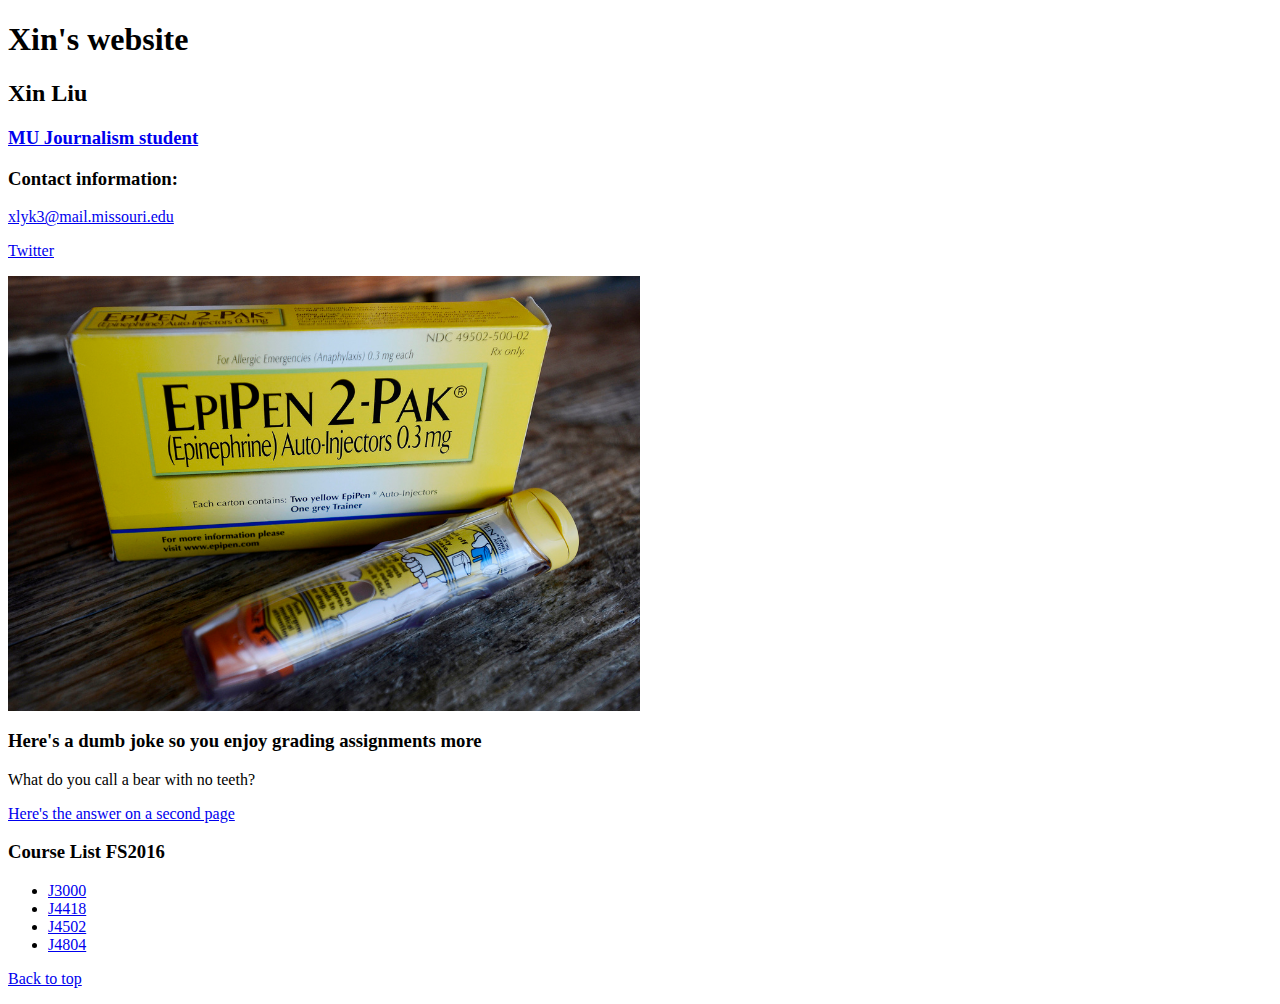
<file: oldindex.html>
<!DOCTYPE html PUBLIC "-//W3C//DTD XHTML 1.0 Transitional//EN"
   "http://www.w3.org/TR/xhtml1/DTD/xhtml1-transitional.dtd">
<html xmlns="http://www.w3.org/1999/xhtml">
 <head>
    <title>Xin's website</title>
    <meta http-equiv="content-type" content="text/html;charset=utf-8" />
 </head>
 <body>
    <!--This is a comment and won't show on the site.-->
    <h1 id="top">Xin's website</h1>
    <h2>Xin Liu</h2>
    <h3><a href="#courselist">MU Journalism student</a></h3>
    <h3>Contact information: </h3>
    <p><a href="mailto:xlyk3@mail.missouri.edu">xlyk3@mail.missouri.edu</a></p>
    <p><a href="https://twitter.com/lxinnn" target="_blank">Twitter</a></p>
    <a href="mailto:xlyk3@mail.missouri.edu">
     <img src="image.jpg" alt="Photo of Xin" title="Xin at MIZZOU football game"
     width="50%"/>
    </a>
<h3>Here's a dumb joke so you enjoy grading assignments more</h3>
<p>What do you call a bear with no teeth?</p>
<p><a href="page2/page2.html">Here's the answer on a second page</a></p>
<h3>Course List FS2016</h3>
<ul id="courselist">
 <li><a href="https://journalism.missouri.edu/doctoral-student/paula-hunt/" target="_blank">J3000</a></li>
 <li><a href="https://journalism.missouri.edu/staff/andrea-heiss/" target="_blank">J4418</a></li>
 <li><a href="https://journalism.missouri.edu/staff/elizabeth-stephens/" target="_blank">J4502</a></li>
 <li><a href="http://convergence.journalism.missouri.edu/?p=14247" target="_blank">J4804</a></li>
</ul>
<p><a href="#top">Back to top</a></p>








  </body>

</html>
</file>
